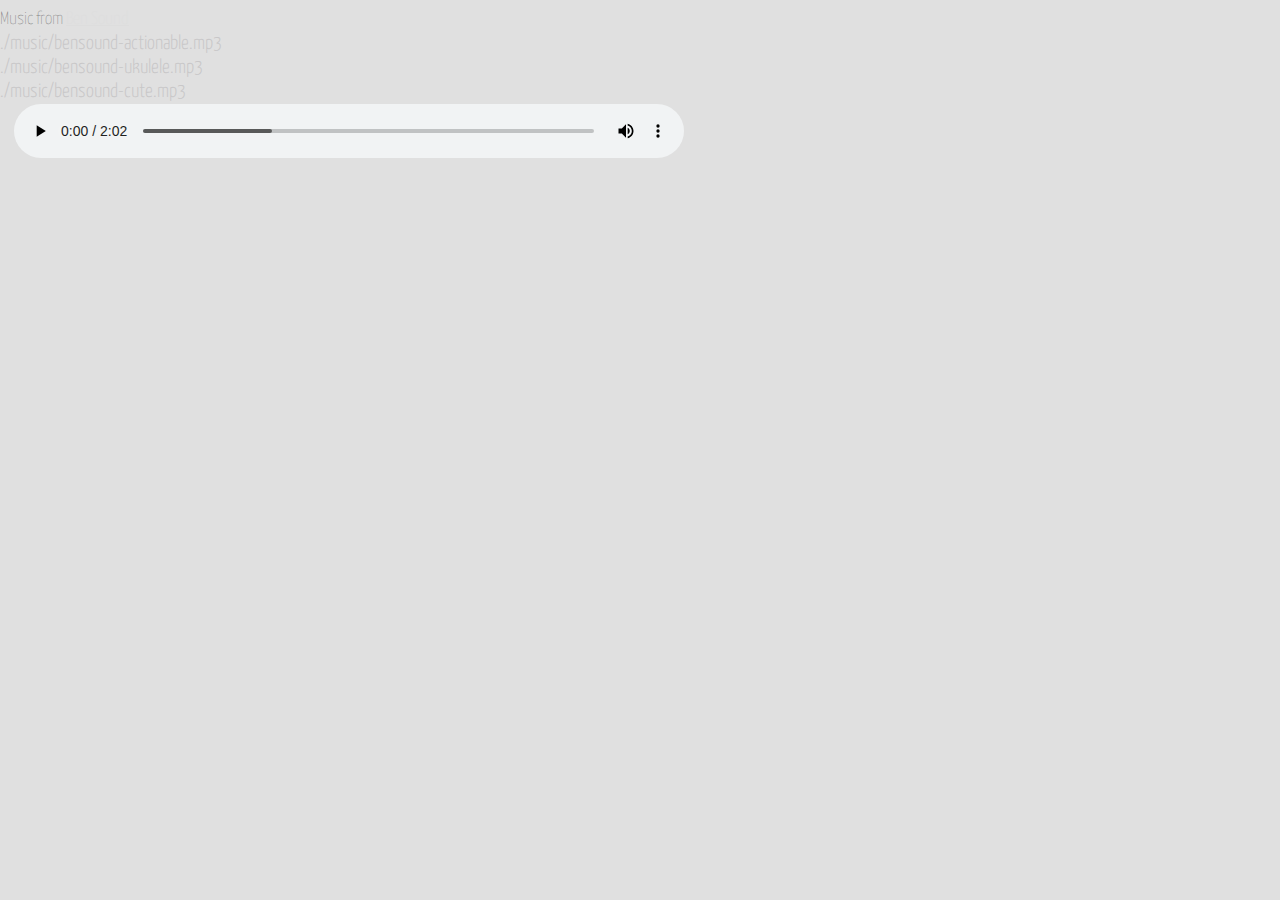
<file: player.html>
<!doctype html>

<html lang="en">
<head>
 <meta charset="utf-8">

 <title>Simple Music Player</title>
 <meta name="description" content="A simple HTML5 music player">
 <meta name="author" content="HagTheDon">

 <link rel="stylesheet" href="css/style.css?v=1.0">

 <!--[if lt IE 9]>
 	<script src="https://cdnjs.cloudflare.com/ajax/libs/html5shiv/3.7.3/html5shiv.js"></script>
 <![endif]-->
 </head>

 <body>
 	<div id="song-list">
 		<p>Music from <a href="https://www.bensound.com/">Ben Sound</a></p>
 	</div>
 	<div id="playlist">
 		<audio controls autoplay></audio>
 	</div>
 	<script src="js/player.js"></script>
 </body>
 </html>
</file>
<file: css/style.css>
/* Font Family
================================================== */

@import url("//fonts.googleapis.com/css?family=Yanone+Kaffeesatz:200,300,400");

/* CSS Reset
================================================== */

html,body,div,span,h1,h6,p,a,ul,li,audio {
border:0;
font:inherit;
font-size:100%;
margin:0;
padding:0;
vertical-align:baseline;
}

body { line-height:1; }
ul { list-style:none; }


/* Basic Styles
================================================== */

html,body {
-webkit-font-smoothing:antialiased;
-webkit-text-size-adjust:100%;
background-color:#e0e0e0;
color:#C8C7C8;
font:20px/24px "Yanone Kaffeesatz", HelveticaNeue, "Helvetica Neue", Helvetica, Arial, sans-serif;
font-weight:300;
padding:5px 0;
}

* {
-webkit-tap-highlight-color:rgba(0,0,0,0);
-webkit-tap-highlight-color:transparent;
}


/* Typography
================================================== */

h1,h6,p { color:#808080; font-weight:200; }
h1 { font-size:42px; line-height:44px; margin:20px 0 0; }
h6 { font-size:18px; line-height:20px; margin:4px 0 20px; }
p { font-size:18px; line-height:20px; margin:0 0 2px; }


/* Links
================================================== */

a,a:visited { color:#ddd; outline:0; text-decoration:underline; }
a:hover,a:focus { color:#bbb; }
p a,p a:visited { line-height:inherit; }


/* Misc.
================================================== */

.add-bottom { margin-bottom:20px !important; }
.left { float:left; }
.right { float:right; }
.center { text-align:center; }


/* Custom Styles
================================================== */

/* Highlight Styles */
::selection { background-color:#262223; color:#444; }
::-moz-selection { background-color:#262223; color:#444; }


/* Audio Player Styles
================================================== */

/* Default / Desktop / Firefox */
audio { margin:0 15px 0 14px; width:670px; }
#mainwrap { /* add box-shadow or other styles here */ }
#audiowrap { background-color:#231F20; margin:0 auto; }
#plwrap { margin:0 auto; }
#tracks { min-height:65px; position:relative; text-align:center; text-decoration:none; top:13px; }
#nowPlay { display:inline; }
#npTitle { margin:0; padding:21px; text-align:right; }
#npAction { padding:21px; position:absolute; }
#plList { margin:0; }
#plList li { background-color:#231F20; cursor:pointer; margin:0; padding:21px 0; }
#plList li:hover { background-color:#262223; }
.plItem { position:relative; }
.plTitle { left:50px; overflow:hidden; position:absolute; right:65px; text-overflow:ellipsis; top:0; white-space:nowrap; }
.plNum { padding-left:21px; width:25px; }
.plLength { padding-left:21px; position:absolute; right:21px; top:0; }
.plSel,.plSel:hover { background-color:#262223!important; cursor:default!important; }
a[id^="btn"] { background-color:#231F20; color:#C8C7C8; cursor:pointer; font-size:50px; margin:0; padding:0 27px 11px; text-decoration:none; }
a[id^="btn"]:last-child { margin-left:-4px; }
a[id^="btn"]:hover,a[id^="btn"]:active { background-color:#262223; }
a[id^="btn"]::-moz-focus-inner { border:0; padding:0; }

/* IE 9 */
html[data-useragent*="MSIE 9.0"] audio { margin-left:9px; outline:none; width:680px; }
html[data-useragent*="MSIE 9.0"] #audiowrap { background-color:#000; }
html[data-useragent*="MSIE 9.0"] #tracks { min-height:57px; top:5px; }
html[data-useragent*="MSIE 9.0"] a[id^="btn"] { background-color:#000; }
html[data-useragent*="MSIE 9.0"] a[id^="btn"]:hover { background-color:#080808; }
html[data-useragent*="MSIE 9.0"] #plList li { background-color:#000; }
html[data-useragent*="MSIE 9.0"] #plList li:hover { background-color:#080808; }
html[data-useragent*="MSIE 9.0"] .plSel,
html[data-useragent*="MSIE 9.0"] .plSel:hover { background-color:#080808!important; }

/* IE 10 */
html[data-useragent*="MSIE 10.0"] audio { margin-left:6px; width:687px; }
html[data-useragent*="MSIE 10.0"] #audiowrap { background-color:#000; }
html[data-useragent*="MSIE 10.0"] #tracks { min-height:60px; top:8px; }
html[data-useragent*="MSIE 10.0"] a[id^="btn"] { background-color:#000; }
html[data-useragent*="MSIE 10.0"] a[id^="btn"]:hover { background-color:#080808; }
html[data-useragent*="MSIE 10.0"] #plList li { background-color:#000; }
html[data-useragent*="MSIE 10.0"] #plList li:hover { background-color:#080808; }
html[data-useragent*="MSIE 10.0"] .plSel,
html[data-useragent*="MSIE 10.0"] .plSel:hover { background-color:#080808!important; }

/* IE 11 */
html[data-useragent*="rv:11.0"] audio { margin-left:2px; width:695px; }
html[data-useragent*="rv:11.0"] #audiowrap { background-color:#000; }
html[data-useragent*="rv:11.0"] #tracks { min-height:60px; top:8px; }
html[data-useragent*="rv:11.0"] a[id^="btn"] { background-color:#000; }
html[data-useragent*="rv:11.0"] a[id^="btn"]:hover { background-color:#080808; }
html[data-useragent*="rv:11.0"] #plList li { background-color:#000; }
html[data-useragent*="rv:11.0"] #plList li:hover { background-color:#080808; }
html[data-useragent*="rv:11.0"] .plSel,
html[data-useragent*="rv:11.0"] .plSel:hover { background-color:#080808!important; }

/* All Apple Products */
html[data-useragent*="Apple"] audio { margin:0; width:100%; }
html[data-useragent*="Apple"] #audiowrap { background-color:#000; }
html[data-useragent*="Apple"] #tracks { min-height:64px; top:12px; }
html[data-useragent*="Apple"] a[id^="btn"] { background-color:#000; }
html[data-useragent*="Apple"] a[id^="btn"]:hover { background-color:#080808; }
html[data-useragent*="Apple"] #plList li { background-color:#000; }
html[data-useragent*="Apple"] #plList li:hover { background-color:#080808; }
html[data-useragent*="Apple"] .plSel,
html[data-useragent*="Apple"] .plSel:hover { background-color:#080808!important; }

/* IOS 7 */
html[data-useragent*="OS 7"] body { color:#373837; }
html[data-useragent*="OS 7"] audio { margin-left:3px; width:690px; }
html[data-useragent*="OS 7"] #audiowrap { background-color:#e6e6e6; }
html[data-useragent*="OS 7"] #tracks { min-height:75px; top:23px; }
html[data-useragent*="OS 7"] a[id^="btn"] { background-color:#e6e6e6; color:#373837; }
html[data-useragent*="OS 7"] a[id^="btn"]:hover { background-color:#eee; }
html[data-useragent*="OS 7"] #plList li { background-color:#e6e6e6; }
html[data-useragent*="OS 7"] #plList li:hover { background-color:#eee; }
html[data-useragent*="OS 7"] .plSel,
html[data-useragent*="OS 7"] .plSel:hover { background-color:#eee!important; }

/* IOS 8 */
html[data-useragent*="OS 8"] body { color:#373837; }
html[data-useragent*="OS 8"] audio { margin-left:6px; width:694px; }
html[data-useragent*="OS 8"] #audiowrap { background-color:#e4e4e4; }
html[data-useragent*="OS 8"] #tracks { min-height:75px; top:23px; }
html[data-useragent*="OS 8"] a[id^="btn"] { background-color:#e4e4e4; color:#373837; }
html[data-useragent*="OS 8"] a[id^="btn"]:hover { background-color:#eee; }
html[data-useragent*="OS 8"] #plList li { background-color:#e4e4e4; }
html[data-useragent*="OS 8"] #plList li:hover { background-color:#eee; }
html[data-useragent*="OS 8"] .plSel,
html[data-useragent*="OS 8"] .plSel:hover { background-color:#eee!important; }

/* IOS 9 */
html[data-useragent*="OS 9"] body { color:#373837; }
html[data-useragent*="OS 9"] audio { margin-left:6px; width:694px; }
html[data-useragent*="OS 9"] #audiowrap { background-color:#d5d5d5; }
html[data-useragent*="OS 9"] #tracks { min-height:75px; top:23px; }
html[data-useragent*="OS 9"] a[id^="btn"] { background-color:#d5d5d5; color:#373837; }
html[data-useragent*="OS 9"] a[id^="btn"]:hover { background-color:#eee; }
html[data-useragent*="OS 9"] #plList li { background-color:#d5d5d5; }
html[data-useragent*="OS 9"] #plList li:hover { background-color:#eee; }
html[data-useragent*="OS 9"] .plSel,
html[data-useragent*="OS 9"] .plSel:hover { background-color:#eee!important; }

/* Chrome */
html[data-useragent*="Chrome"] body { color:#5a5a5a; }
html[data-useragent*="Chrome"] audio { margin-left:9px; width:677px; }
html[data-useragent*="Chrome"] #audiowrap { background-color:#fafafa; }
html[data-useragent*="Chrome"] #tracks { min-height:64px; top:12px; }
html[data-useragent*="Chrome"] a[id^="btn"] { background-color:#fafafa; color:#5a5a5a; }
html[data-useragent*="Chrome"] a[id^="btn"]:hover { background-color:#eee; }
html[data-useragent*="Chrome"] #plList li { background-color:#fafafa; }
html[data-useragent*="Chrome"] #plList li:hover { background-color:#eee; }
html[data-useragent*="Chrome"] .plSel,
html[data-useragent*="Chrome"] .plSel:hover { background-color:#eee!important; }

/* Chrome / Android / Tablet */
html[data-useragent*="Chrome"][data-useragent*="Android"] body { color:#373837; }
html[data-useragent*="Chrome"][data-useragent*="Android"] audio { margin-left:4px; width:689px; }
html[data-useragent*="Chrome"][data-useragent*="Android"] #audiowrap { background-color:#fafafa; }
html[data-useragent*="Chrome"][data-useragent*="Android"] #tracks { min-height:75px; top:23px; }
html[data-useragent*="Chrome"][data-useragent*="Android"] a[id^="btn"] { background-color:#fafafa; color:#373837; }
html[data-useragent*="Chrome"][data-useragent*="Android"] a[id^="btn"]:hover { background-color:#eee; }
html[data-useragent*="Chrome"][data-useragent*="Android"] #plList li { background-color:#fafafa; }
html[data-useragent*="Chrome"][data-useragent*="Android"] #plList li:hover { background-color:#eee; }
html[data-useragent*="Chrome"][data-useragent*="Android"] .plSel,
html[data-useragent*="Chrome"][data-useragent*="Android"] .plSel:hover { background-color:#eee!important; }


/* Audio Player Media Queries
================================================== */

/* Tablet Portrait */
@media only screen and (min-width: 768px) and (max-width: 959px) {
audio { width:526px; }
html[data-useragent*="MSIE 9.0"] audio { width:536px; }
html[data-useragent*="MSIE 10.0"] audio { width:543px; }
html[data-useragent*="rv:11.0"] audio { width:551px; }
html[data-useragent*="OS 7"] audio { width:546px; }
html[data-useragent*="OS 8"] audio { width:550px; }
html[data-useragent*="OS 9"] audio { width:550px; }
html[data-useragent*="Chrome"] audio { width:533px; }
html[data-useragent*="Chrome"][data-useragent*="Android"] audio { margin-left:4px; width:545px; }
}

/* Mobile Landscape */
@media only screen and (min-width: 480px) and (max-width: 767px) {
audio { width:390px; }
html[data-useragent*="MSIE 9.0"] audio { width:400px; }
html[data-useragent*="MSIE 10.0"] audio { width:407px; }
html[data-useragent*="rv:11.0"] audio { width:415px; }
html[data-useragent*="OS 7"] audio { width:410px; }
html[data-useragent*="OS 8"] audio { width:414px; }
html[data-useragent*="OS 9"] audio { width:414px; }
html[data-useragent*="Chrome"] audio { width:397px; }
html[data-useragent*="Chrome"][data-useragent*="Mobile"] audio { margin-left:4px; width:410px; }
#npTitle { width:245px; }
}

/* Mobile Portrait */
@media only screen and (max-width: 479px) {
audio { width:270px; }
html[data-useragent*="MSIE 9.0"] audio { width:280px; }
html[data-useragent*="MSIE 10.0"] audio { width:287px; }
html[data-useragent*="rv:11.0"] audio { width:295px; }
html[data-useragent*="OS 7"] audio { width:290px; }
html[data-useragent*="OS 8"] audio { width:294px; }
html[data-useragent*="OS 9"] audio { width:294px; }
html[data-useragent*="Chrome"] audio { width:277px; }
html[data-useragent*="Chrome"][data-useragent*="Mobile"] audio { margin-left:4px; width:290px; }
#npTitle { width:167px; }
}
</file>
